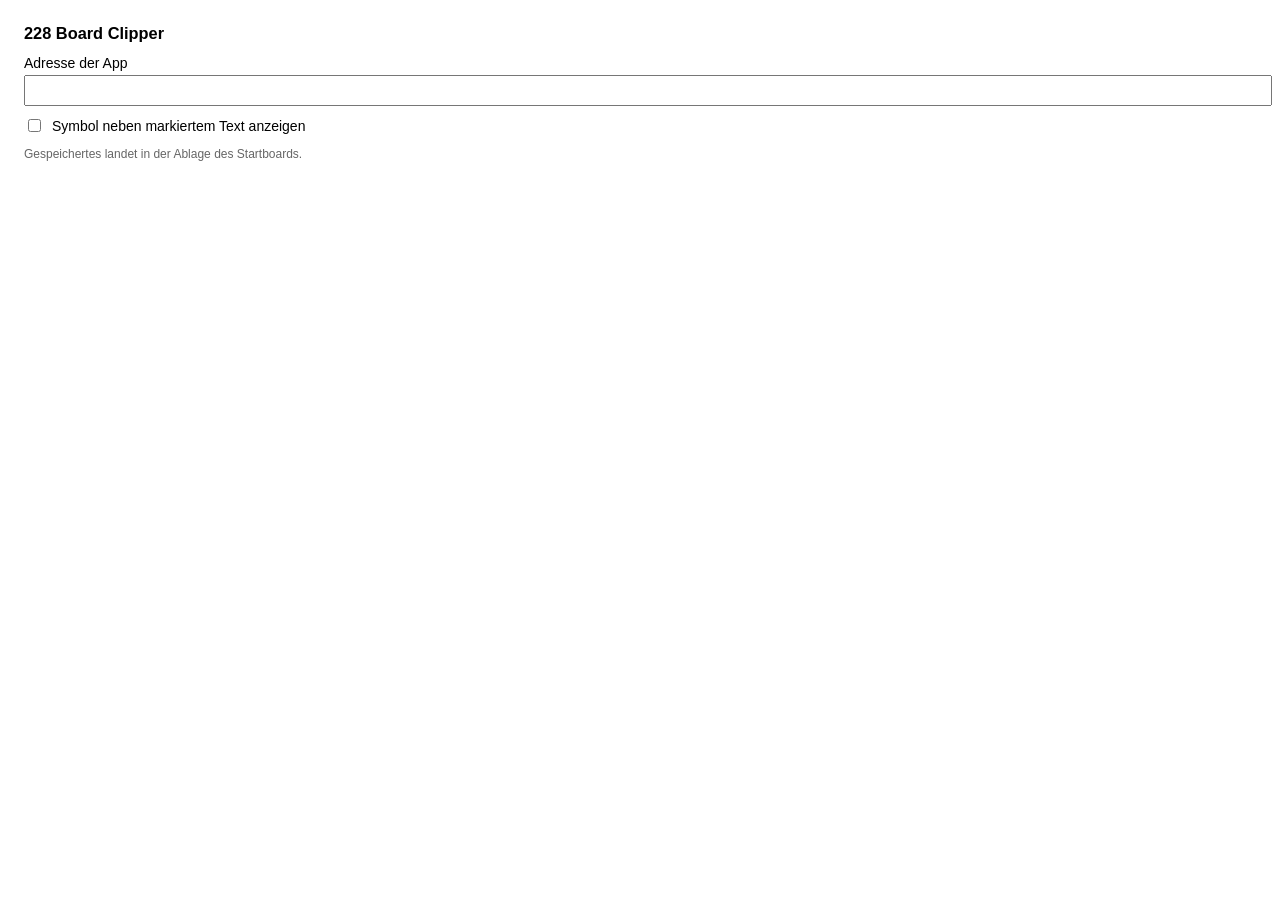
<file: clipper/options.html>
<!doctype html><html lang="de"><meta charset="utf-8"><title>228 Board Clipper</title>
<body style="font:14px -apple-system,Helvetica,Arial,sans-serif;padding:16px;min-width:340px">
<h3 style="margin:0 0 12px">228 Board Clipper</h3>
<label style="display:block;margin-bottom:10px">Adresse der App<br><input id="app" style="width:100%;padding:6px;margin-top:4px"></label>
<label style="display:flex;gap:8px;align-items:center"><input type="checkbox" id="sel"> Symbol neben markiertem Text anzeigen</label>
<p style="color:#666;font-size:12px">Gespeichertes landet in der Ablage des Startboards.</p>
<script src="options.js"></script></body></html>
</file>
